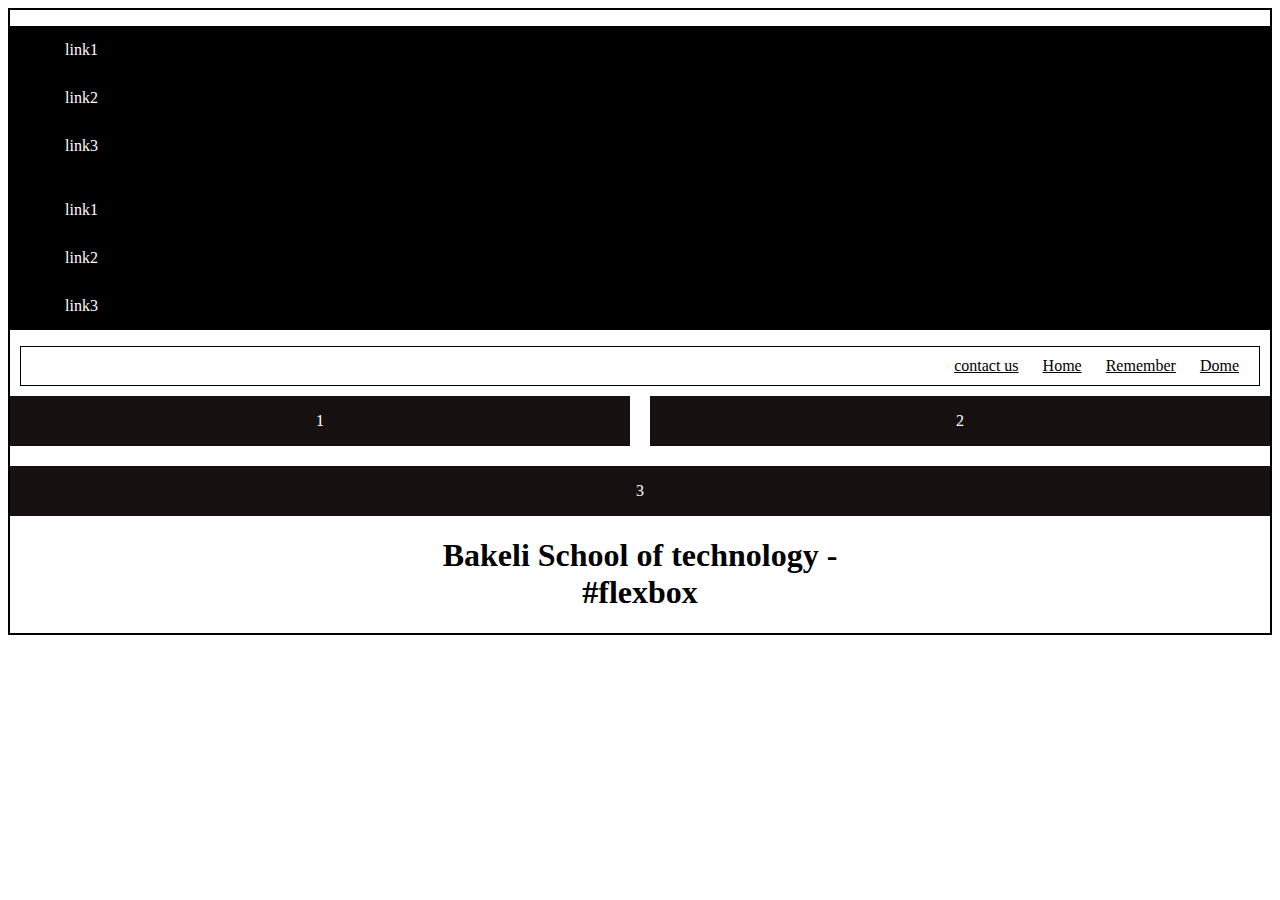
<file: index3.html>
<!DOCTYPE html>
<html lang="en">
<head>
    <meta charset="UTF-8">
    <meta name="viewport" content="width=device-width, initial-scale=1.0">
    <title>Document</title>
    <link rel="stylesheet" href="style3.css">
</head>
<body>
    <main>
        <section>
        <div class="flexbox">
            <ul>
                <li>link1</li>
                <li>link2</li>
                <li>link3</li>
            </ul>
            <ul>
                <li>link1</li>
                <li>link2</li>
                <li>link3</li>
            </ul>
        </div>
    </section>

    <section>
        <div class="link">
            <a href="contact us">contact us</a>
            <a href="Home">Home</a>
            <a href="Remember">Remember</a>
            <a href="Dome">Dome</a>
        </div>
    </section>

    <section>
        <div class="boite">
            <div class="item">1</div>
            <div class="item">2</div>
            <div class="item">3</div>
        </div> 
        <h1>Bakeli School of technology - <br>#flexbox</h1>   
    </section>
    </main>
</body>
</html>
</file>
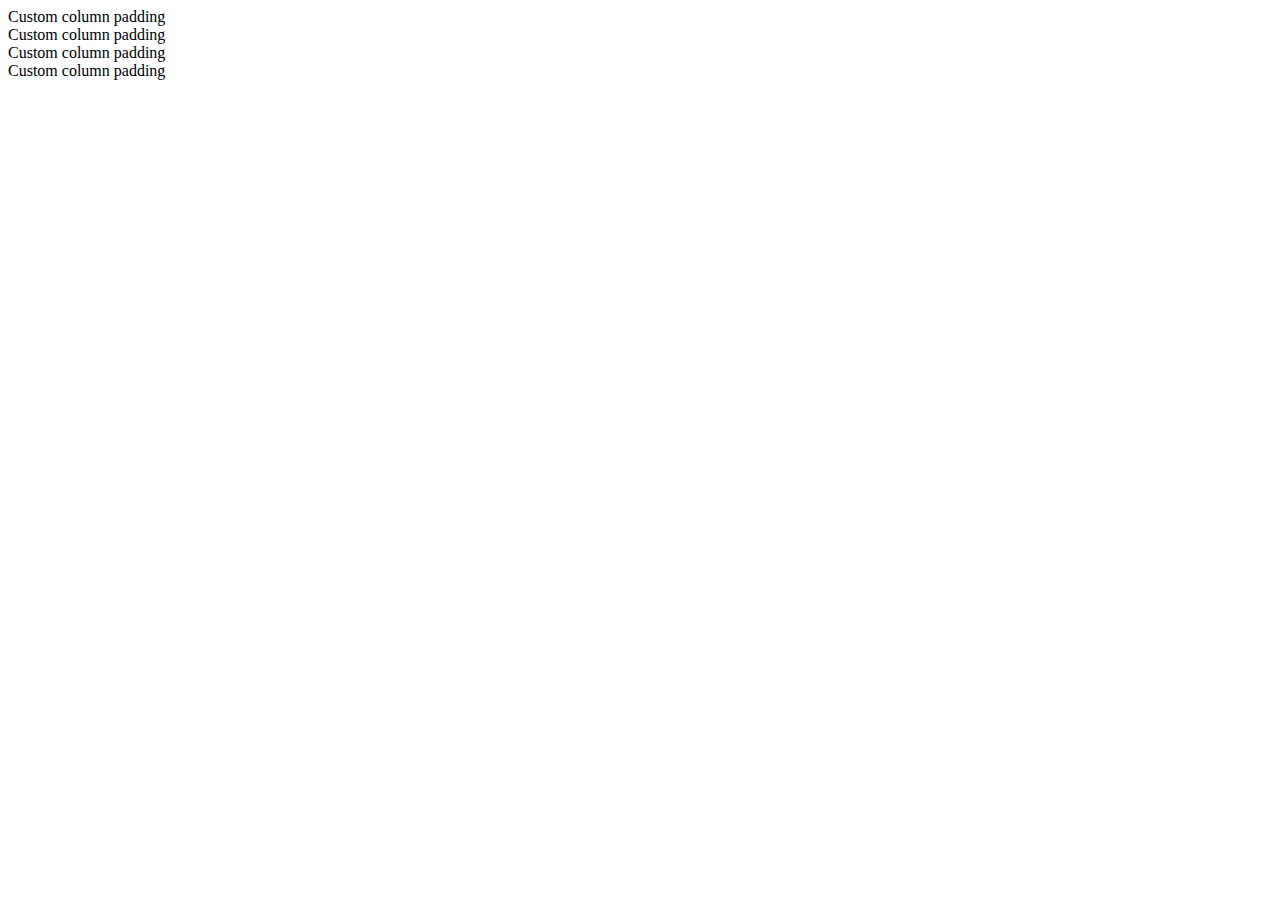
<file: test.html>
<!DOCTYPE html>
<html lang="en">
<head>
    <meta charset="UTF-8">
    <meta name="viewport" content="width=device-width, initial-scale=1.0">
    <link rel="stylesheet" href="https://cdn.jsdelivr.net/npm/bootstrap@5.3.2/dist/css/bootstrap.min.css" 
         integrity="sha384-T3c6CoIi6uLrA9TneNEoa7RxnatzjcDSCmG1MXxSR1GAsXEV/Dwwykc2MPK8M2HN"
         crossorigin="anonymous">
    <title>Document</title>
</head>
<body>
    
    <div class="container text-center">
        <div class="row g-5">
          <div class="col-6">
            <div class="p-3 border bg-light">Custom column padding</div>
          </div>
          <div class="col-6">
            <div class="p-3 border bg-light">Custom column padding</div>
          </div>
          <div class="col-6">
            <div class="p-3 border bg-light">Custom column padding</div>
          </div>
          <div class="col-6">
            <div class="p-3 border bg-light">Custom column padding</div>
          </div>
        </div>
      </div>




    <!--script js-->

    <script src="https://cdn.jsdelivr.net/npm/bootstrap@5.3.2/dist/js/bootstrap.min.js"
    integrity="sha384-BBtl+eGJRgqQAUMxJ7pMwbEyER4l1g+O15P+16Ep7Q9Q+zqX6gSbd85u4mG4QzX+" 
   crossorigin="anonymous"></script>
</body>
</html>
</file>
<file: style3.css>
main{
    border: 2px solid black;
} 
.flexbox {
    background-color: black;

}

.flexbox li {
    list-style: none;
    color: white;
    padding: 15px;
}
.link{
    text-align: end;
    border: 1px solid black;
    padding: 10px;
    margin: 10px;
}

a{
    color: black;
    margin: 0 10px;
}

.boite{
    display: flex;
    flex-wrap: wrap;
    gap: 20px;
    
    
}

.item{
    width: 500px;
    height: 50px;
    color: white;
    flex-grow: 1; 
    background: rgb(22, 16, 16);
    display: flex;
    justify-content: center;
    align-items: center;
    
    
}

.item:nth-child(3){
    align-self: center;
}

h1{
    text-align: center;
}

@media screen and (max-width: 407px) {
    .flexbox ul {
        flex-direction: row;
        display: block;
    }
}
</file>
